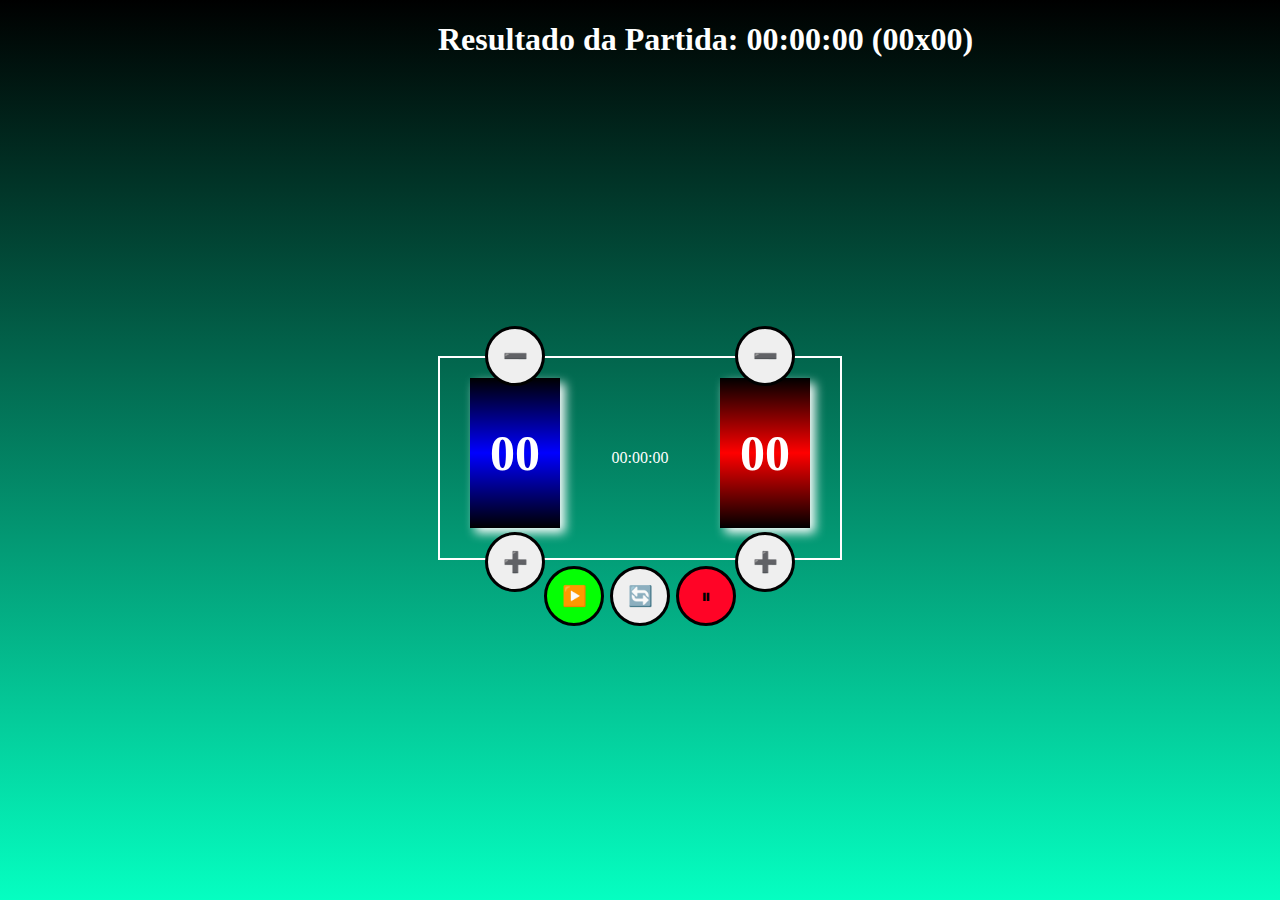
<file: index.html>
<!DOCTYPE html>
<html lang="en">

<head>
  <meta charset="UTF-8">
  <meta http-equiv="X-UA-Compatible" content="IE=Edge">
  <meta name="viewport" content="width=device-width, initial-scale=1">

  <title>Placar/Marcador_de_pontos</title>

  <!-- HTML -->


  <!-- Custom Styles -->
  <link rel="stylesheet" href="style.css">
</head>

<body class="center">
 <header>
    <h1 id="score">Resultado da Partida: 00:00:00 (00x00)</h1>
 </header>

  <!-- Project -->
  <div class="main">
    <!-- azul -->
    <div id="Az" class="center plac">
      <h3>00</h3>
    </div>

    <!-- tempo -->
    <div>
      <p id="marcar">00:00:00</p>
    </div>

    <!-- vermelho -->
    <div id="Ve" class="center plac">
      <h3>00</h3>
    </div>
    <!-- Botões -->
    <button type="submit" id="bA" class="bt">➕</button>
    <button type="submit" id="bV" class="bt">➕</button>
     <!-- button menos --->
    <button type="submit" id="m1a" class="bt">➖</button>
    <button type="submit" id="m1v" class="bt">➖</button>

     <!-- button Play, Rest , stop --->
    <button type="submit" id="play" class="bt">▶️</button>

    <button type="submit" id="stop" class="bt">⏸</button>
    
    <button type="submit" id="zero" class="bt">🔄</button>

  </div>
  
  <script src="main.js"></script>
</body>

</html>
</file>
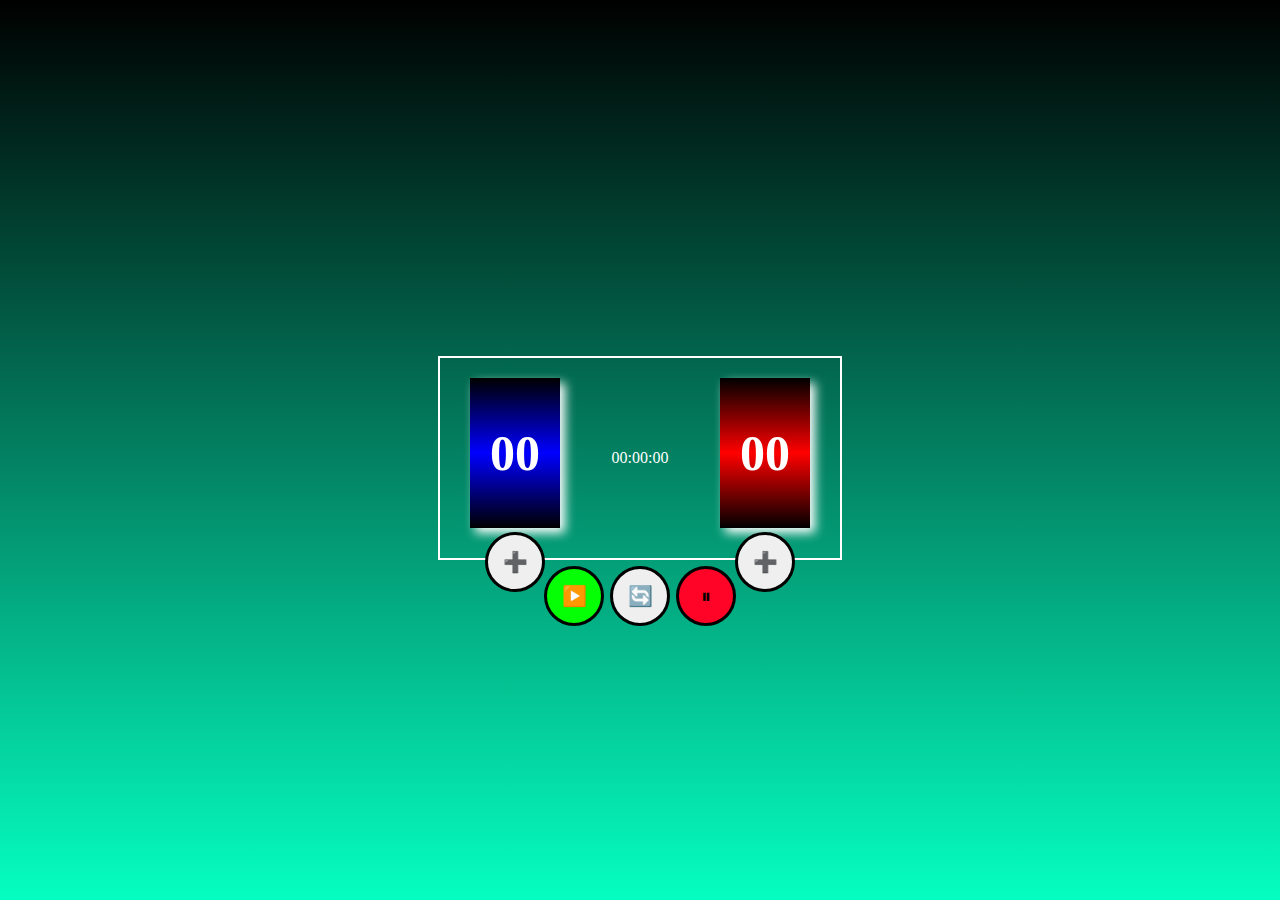
<file: index (1).html>
<!DOCTYPE html>
<html lang="en">

<head>
  <meta charset="UTF-8">
  <meta http-equiv="X-UA-Compatible" content="IE=Edge">
  <meta name="viewport" content="width=device-width, initial-scale=1">

  <title>HTML</title>

  <!-- HTML -->


  <!-- Custom Styles -->
  <link rel="stylesheet" href="style.css">
</head>

<body class="center">
  <!-- Project -->
  <div class="main">
    <!-- azul -->
    <div id="Az" class="center plac">
      <h3>00</h3>
    </div>

    <!-- tempo -->
    <div>
      <p id="marcar">00:00:00</p>
    </div>

    <!-- vermelho -->
    <div id="Ve" class="center plac">
      <h3>00</h3>
    </div>
    <!-- Botões -->
    <button type="submit" id="bA" class="bt">➕</button>
    <button type="submit" id="bV" class="bt">➕</button>

    <button type="submit" id="play" class="bt">▶️</button>

    <button type="submit" id="stop" class="bt">⏸</button>
    
    <button type="submit" id="zero" class="bt">🔄</button>

  </div>
  <script src="main.js"></script>
</body>

</html>
</file>
<file: style.css>
/*GERAL*/
body {
  background: linear-gradient(#000000, 
  var(--cor-primaria)) no-repeat;
  background-size: cover;
  background-attachment: fixed;
  color: #FFFFFF;
}
:root {
  --cor-primaria: #05FFC1;
  --cor-segundarua: #FFBE1A;

}

html,
body {
  height: 100%
}

button {
  border-radius: 50%;
  width: 60px;
  height: 60px;
  border: 3px solid black;
  font-size: 20px;
  position: absolute;
}

/* MAIN */
#bA {
  top: 174px;
  left: 45px;
}

#bV {
  right: 45px;
  top: 174px;
}

#m1a {
 top: -2rem;
 left: 45px;
}

#m1v {
 top:-2rem;
 right: 45px;
}

#play {
  top: 13rem;
  left: 6.5rem;
  background: #05FF04;
}

#stop {
  top: 13rem;
  right: 6.5rem;
  background: #FF0426
}

#zero {
  top: 13rem;
}

.main {
  width: 400px;
  height: 200px;
  border: 2px solid #FFFFFF;
  display: flex;
  justify-content: center;
  align-items: center;
  position: relative;
}

.main .plac {
  width: 90px;
  height: 100px;
  position: absolute;
  box-shadow: 5px 5px 10px #FFFFFF
}

.main div h3 {
  color: #FFFFFF;
  font-weight: bold;
  text-align: center;
  font-size: 50px;
  margin: 0;
}

#Az {
  background: linear-gradient(black, blue, black);
  left: 30px;
  top: 20px;
  height: 150px;
}

#Ve {
  background: linear-gradient(black, red, black);
  right: 30px;
  top: 20px;
  height: 150px;
}

header #score{ 
  position: absolute;
  top: 0;
  transform: 0.2s scale(1.1);
  Text-align: center;
}


/*CLASS GERAL*/
.center {
  display: flex;
  justify-content: center;
  align-items: center;
}

.anima {
 animation: destac 2s infinite
}

@keyframes destac {
 0%{
  color: #fff;
 }
 50%{
  color: #FF0404;
 }
 100%{
  color:#fff;
 }
}
</file>
